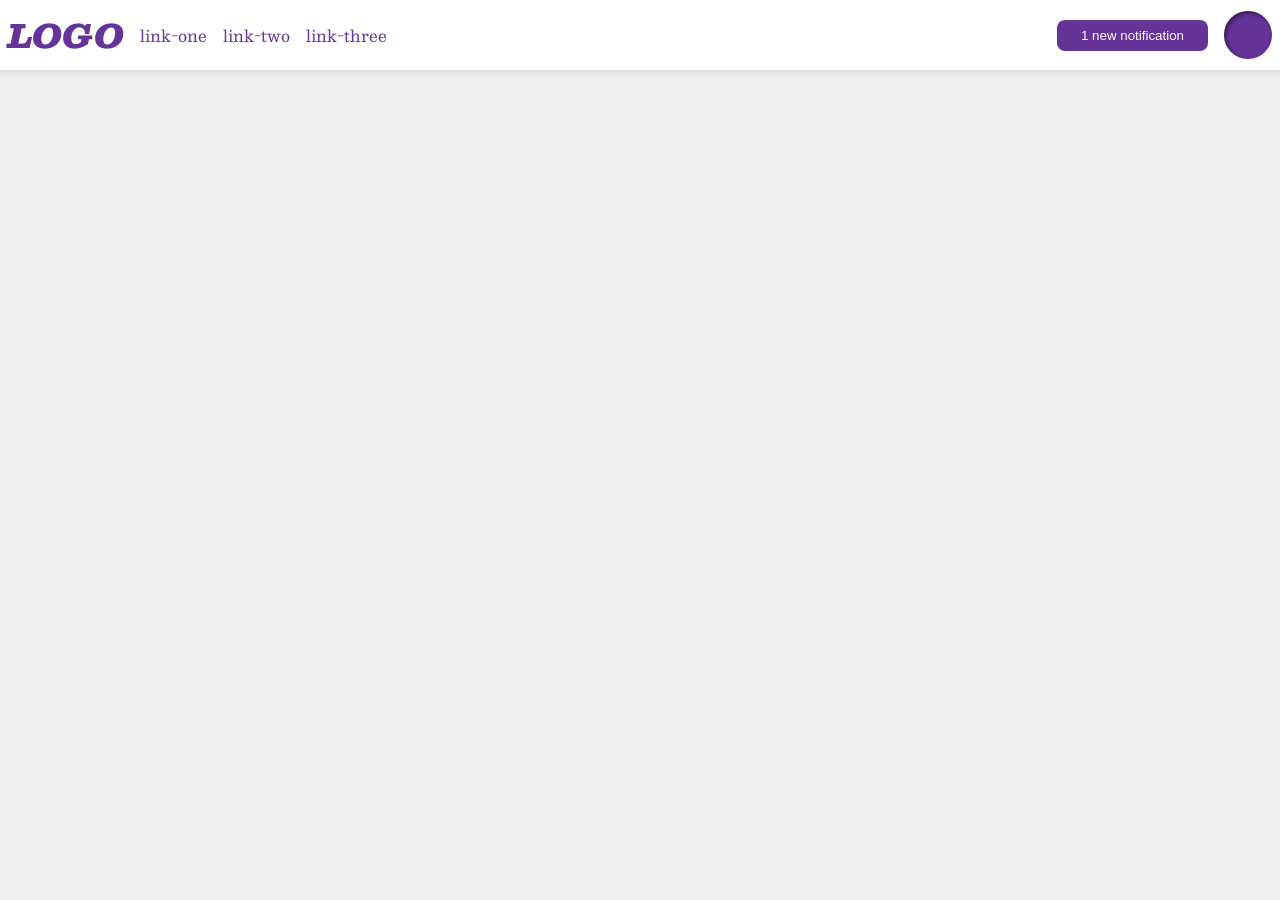
<file: foundations/flex/03-flex-header-2/index.html>
<!DOCTYPE html>
<html lang="en">
  <head>
    <meta charset="UTF-8">
    <meta http-equiv="X-UA-Compatible" content="IE=edge">
    <meta name="viewport" content="width=device-width, initial-scale=1.0">
    <title>Flex Header 2</title>
    <link rel="stylesheet" href="style.css">
  </head>
  <body>
    <div class="header">
      <div class="left">
        <div class="logo">
          LOGO
        </div>
        <ul class="links">
          <li><a href="https://google.com">link-one</a></li>
          <li><a href="https://google.com">link-two</a></li>
          <li><a href="https://google.com">link-three</a></li>
        </ul>
      </div>
      <div class="right">
        <button class="notifications">
          1 new notification
        </button>
        <div class="profile-image"></div>
      </div>
    </div>
  </body>
</html>
</file>
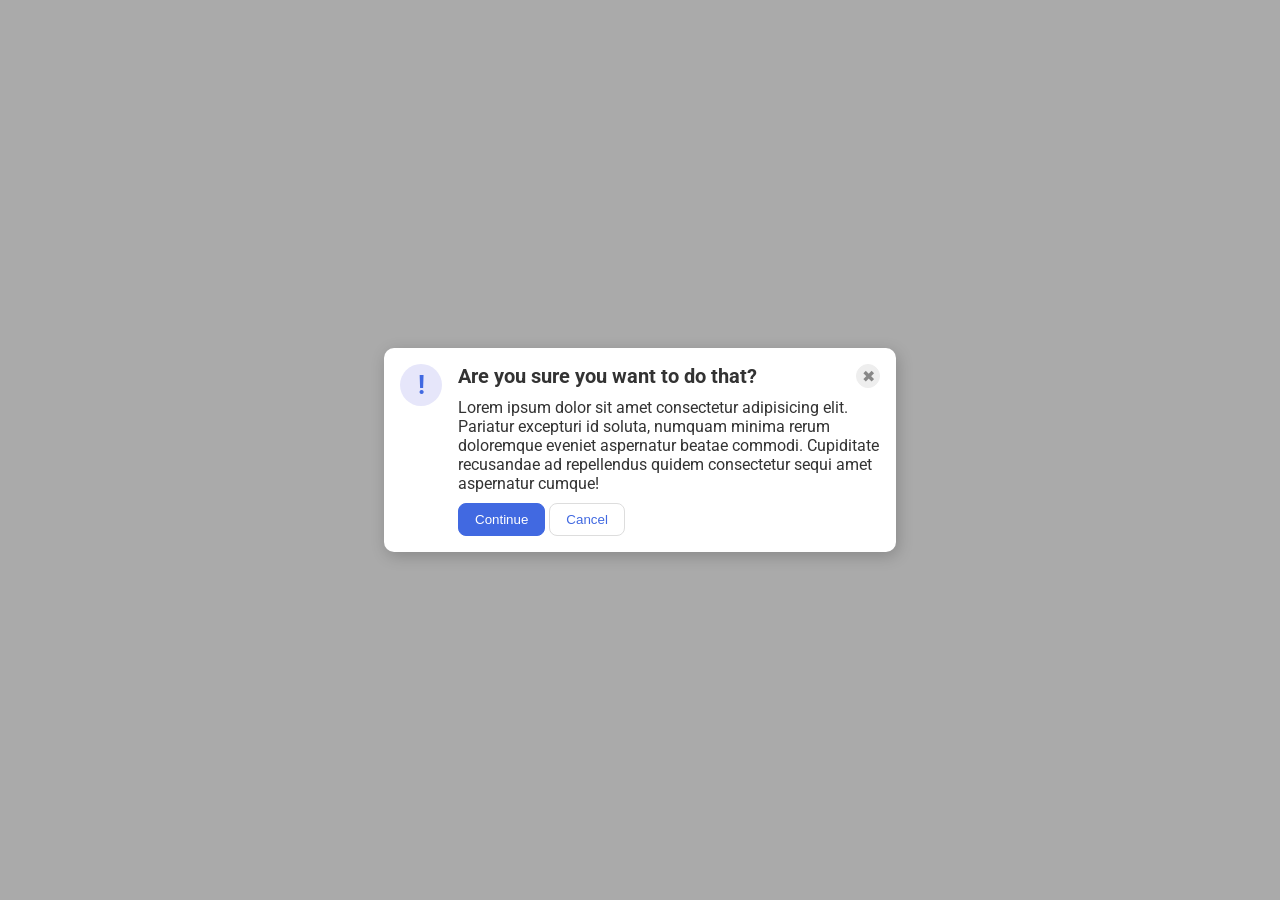
<file: foundations/flex/05-flex-modal/index.html>
<!DOCTYPE html>
<html lang="en">
  <head>
    <meta charset="UTF-8">
    <meta http-equiv="X-UA-Compatible" content="IE=edge">
    <meta name="viewport" content="width=device-width, initial-scale=1.0">
    <link rel="stylesheet" href="style.css">
    <title>Modal</title>
  </head>
  <body>
    <div class="modal">
      <div class="icon">!</div>
      <div class="info">
        <div class="head">
          <div class="header">Are you sure you want to do that?</div>
          <button class="close-button">✖</button>
        </div>
        <div class="text">Lorem ipsum dolor sit amet consectetur adipisicing elit. Pariatur excepturi id soluta, numquam minima rerum doloremque eveniet aspernatur beatae commodi. Cupiditate recusandae ad repellendus quidem consectetur sequi amet aspernatur cumque!</div>
        <div clas="butt">
          <button class="continue">Continue</button>
          <button class="cancel">Cancel</button>
        </div>
      </div>
    </div>
  </body>
</html>
</file>
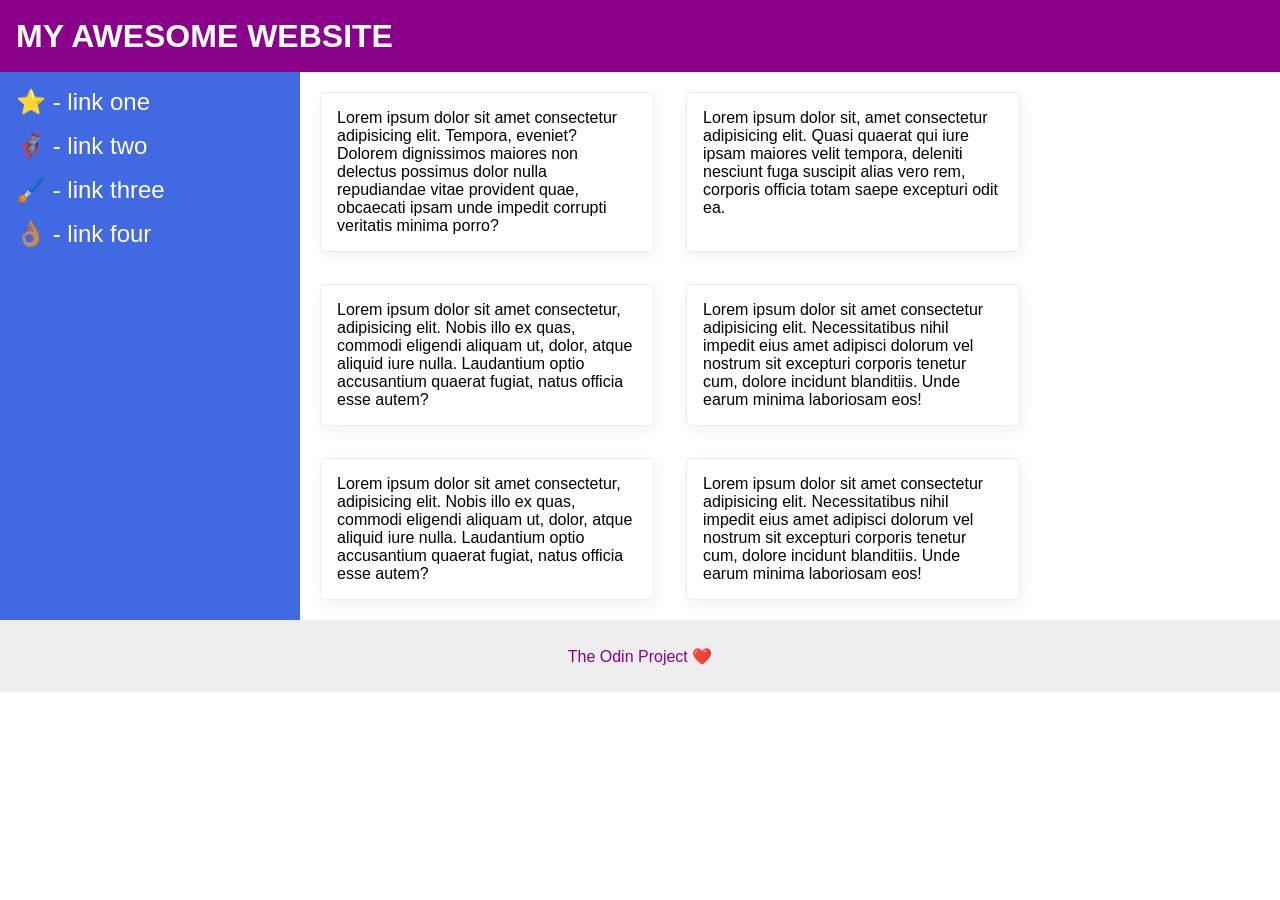
<file: foundations/flex/07-flex-layout-2/index.html>
<!DOCTYPE html>
<html lang="en">
  <head>
    <meta charset="UTF-8">
    <meta http-equiv="X-UA-Compatible" content="IE=edge">
    <meta name="viewport" content="width=device-width, initial-scale=1.0">
    <title>The Holy Grail</title>
    <link rel="stylesheet" href="style.css">
  </head>
  <body>
    <div class="header">
      MY AWESOME WEBSITE
    </div>
    <div class="content">
      <div class="sidebar">
        <ul>
          <li><a href="#">⭐ - link one</a></li>
          <li><a href="#">🦸🏽‍♂️ - link two</a></li>
          <li><a href="#">🖌️ - link three</a></li>
          <li><a href="#">👌🏽 - link four</a></li>
        </ul>
      </div>

      <div class="container">
        <div class="card">Lorem ipsum dolor sit amet consectetur adipisicing elit. Tempora, eveniet? Dolorem dignissimos maiores non delectus possimus dolor nulla repudiandae vitae provident quae, obcaecati ipsam unde impedit corrupti veritatis minima porro?</div>
        <div class="card">Lorem ipsum dolor sit, amet consectetur adipisicing elit. Quasi quaerat qui iure ipsam maiores velit tempora, deleniti nesciunt fuga suscipit alias vero rem, corporis officia totam saepe excepturi odit ea.</div>
        <div class="card">Lorem ipsum dolor sit amet consectetur, adipisicing elit. Nobis illo ex quas, commodi eligendi aliquam ut, dolor, atque aliquid iure nulla. Laudantium optio accusantium quaerat fugiat, natus officia esse autem?</div>
        <div class="card">Lorem ipsum dolor sit amet consectetur adipisicing elit. Necessitatibus nihil impedit eius amet adipisci dolorum vel nostrum sit excepturi corporis tenetur cum, dolore incidunt blanditiis. Unde earum minima laboriosam eos!</div>
        <div class="card">Lorem ipsum dolor sit amet consectetur, adipisicing elit. Nobis illo ex quas, commodi eligendi aliquam ut, dolor, atque aliquid iure nulla. Laudantium optio accusantium quaerat fugiat, natus officia esse autem?</div>
        <div class="card">Lorem ipsum dolor sit amet consectetur adipisicing elit. Necessitatibus nihil impedit eius amet adipisci dolorum vel nostrum sit excepturi corporis tenetur cum, dolore incidunt blanditiis. Unde earum minima laboriosam eos!</div>
      </div>
    </div>

    <div class="footer">
      The Odin Project ❤️
    </div>
  </body>
</html>
</file>
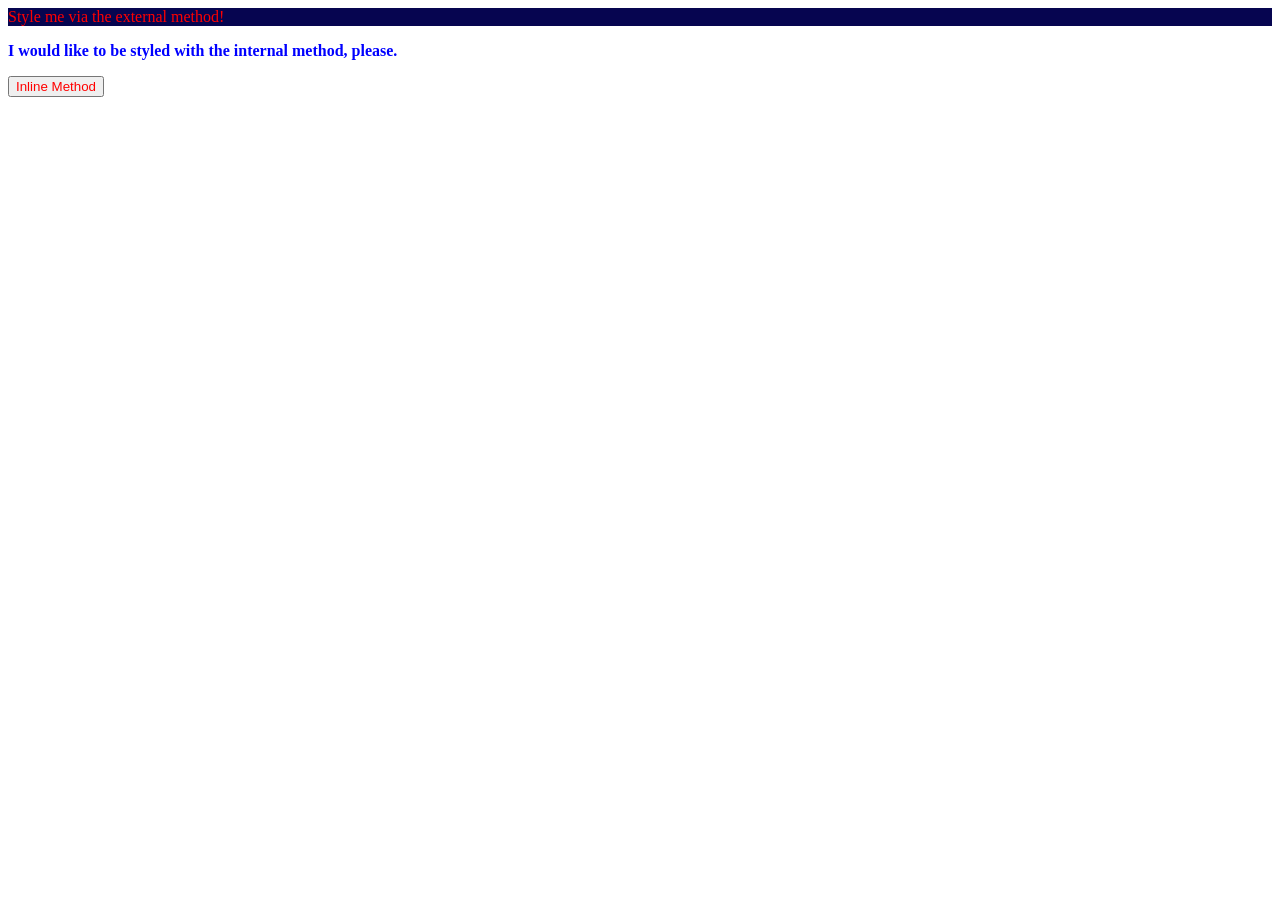
<file: foundations/intro-to-css/01-css-methods/index.html>
<!DOCTYPE html>
<html lang="en">
  <head>
    <meta charset="UTF-8">
    <meta http-equiv="X-UA-Compatible" content="IE=edge">
    <meta name="viewport" content="width=device-width, initial-scale=1.0">
    <title>Methods for Adding CSS</title>
    <link rel="stylesheet" href="style.css">
    <style>
      p {
        font-size: 200;
        font-weight: bold;
        color: blue;
      }
    </style>
  </head>
  <body>
    <div>Style me via the external method!</div>
    <p>I would like to be styled with the internal method, please.</p>
    <button style="color: red; ">Inline Method</button>
  </body>
</html>
</file>
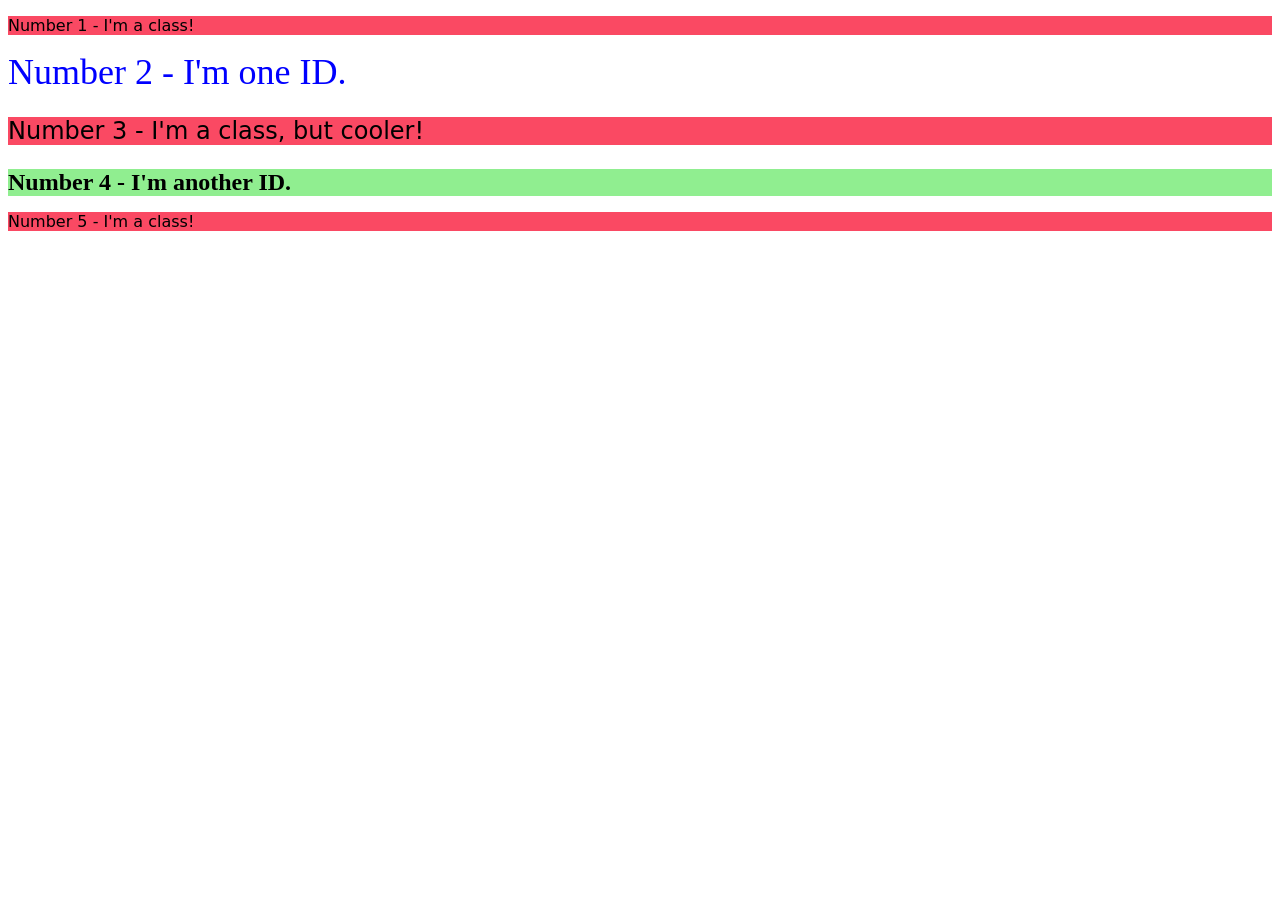
<file: foundations/intro-to-css/02-class-id-selectors/index.html>
<!DOCTYPE html>
<html lang="en">
  <head>
    <meta charset="UTF-8">
    <meta http-equiv="X-UA-Compatible" content="IE=edge">
    <meta name="viewport" content="width=device-width, initial-scale=1.0">
    <title>Class and ID Selectors</title>
    <link rel="stylesheet" href="style.css">
  </head>
  <body>
    <p class="odd">Number 1 - I'm a class!</p>
    <div id="number2">Number 2 - I'm one ID.</div>
    <p class="odd number3">Number 3 - I'm a class, but cooler!</p>
    <div id="number4">Number 4 - I'm another ID.</div>
    <p class="odd">Number 5 - I'm a class!</p>
  </body>
</html>
</file>
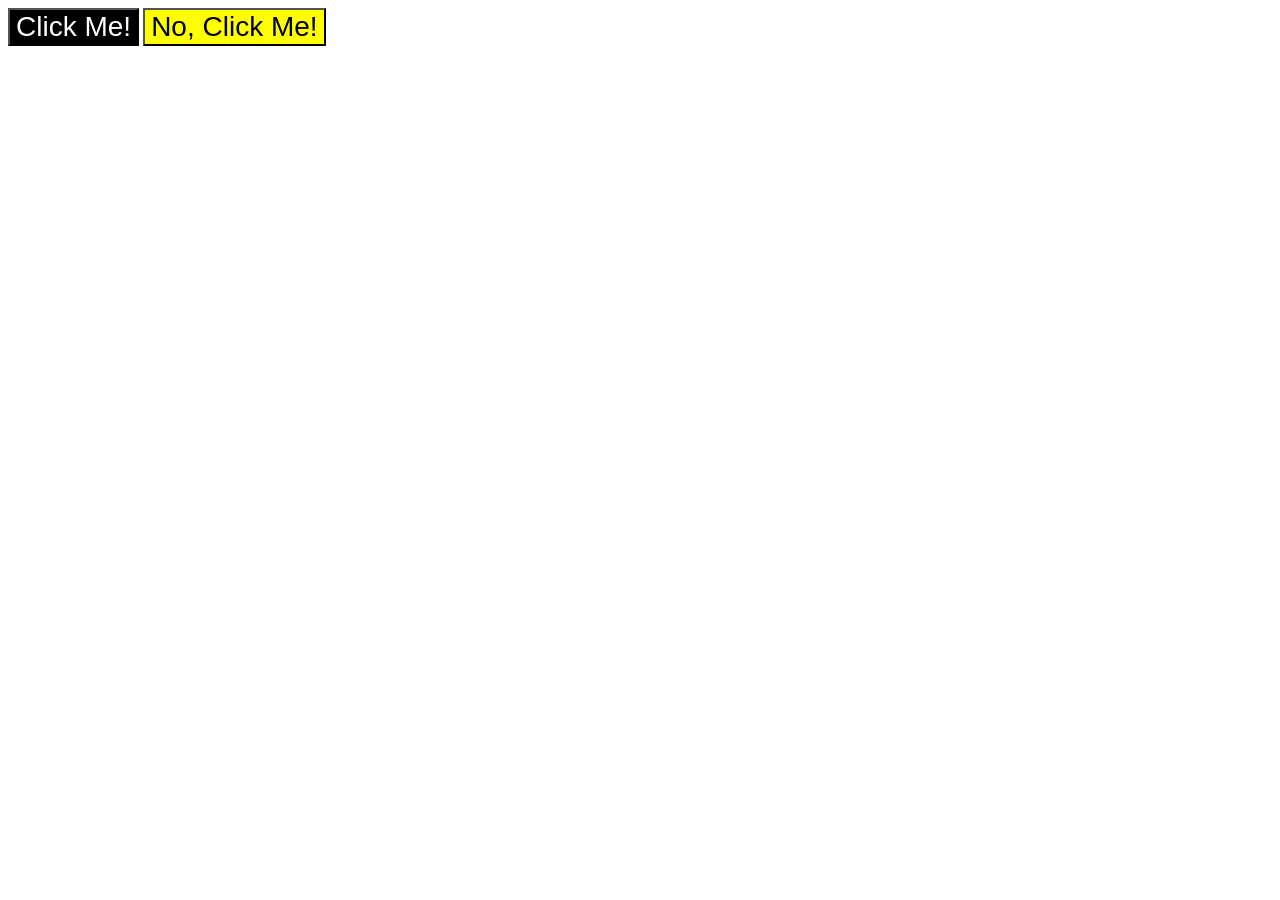
<file: foundations/intro-to-css/03-grouping-selectors/index.html>
<!DOCTYPE html>
<html lang="en">
  <head>
    <meta charset="UTF-8">
    <meta http-equiv="X-UA-Compatible" content="IE=edge">
    <meta name="viewport" content="width=device-width, initial-scale=1.0">
    <title>Grouping Selectors</title>
    <link rel="stylesheet" href="style.css">
  </head>
  <body>
    <button class="btn click">Click Me!</button>
    <button class="btn no-click">No, Click Me!</button>
</html>
</file>
<file: foundations/flex/03-flex-header-2/style.css>
/* this is some magical font-importing.  
you'll learn about it later. */
@import url('https://fonts.googleapis.com/css2?family=Besley:ital,wght@0,400;1,900&display=swap');

body {
  margin: 0;
  background: #eee;
  font-family: Besley, serif;
}

.header {
  background: white;
  border-bottom: 1px solid #ddd;
  box-shadow: 0 0 8px rgba(0,0,0,.1);
}

.profile-image {
  background: rebeccapurple;
  box-shadow: inset 2px 2px 4px rgba(0,0,0,.5);
  border-radius: 50%;
  width: 48px;
  height: 48px;
}

.logo {
  color: rebeccapurple;
  font-size: 32px;
  font-weight: 900;
  font-style: italic;
}

button {
  border: none;
  border-radius: 8px;
  background: rebeccapurple;
  color: white;
  padding: 8px 24px;
}

a {
  /* this removes the line under our links */
  text-decoration: none;
  color: rebeccapurple;
}

ul {
  list-style-type: none;
}

.header{
  display: flex;
  padding: 8px;
  justify-content: space-between;
}

ul{
  display: flex;
  gap: 16px;
  margin: 0;
  padding: 0;
}
.right, .left{
  display: flex;
  gap: 16px;
  align-items: center;
}
</file>
<file: foundations/flex/05-flex-modal/style.css>
@import url('https://fonts.googleapis.com/css2?family=Roboto:wght@400;700&display=swap');

html, body {
  height: 100%;
}

body {
  font-family: Roboto, sans-serif;
  margin: 0;
  background: #aaa;
  color: #333;
  /* I'll give you this one for free lol */
  display: flex;
  align-items: center;
  justify-content: center;
}

.modal {
  background: white;
  width: 480px;
  border-radius: 10px;
  box-shadow: 2px 4px 16px rgba(0,0,0,.2);
}

.icon {
  color: royalblue;
  font-size: 26px;
  font-weight: 700;
  background: lavender;
  width: 42px;
  height: 42px;
  border-radius: 50%;
  display: flex;
  align-items: center;
  justify-content: center;
}

.close-button {
  background: #eee;
  border-radius: 50%;
  color: #888;
  font-weight: 400;
  font-size: 16px;
  height: 24px;
  width: 24px;
  display: flex;
  align-items: center;
  justify-content: center;
  border: 1px solid #eee;
  padding: 0;
}

button {
  cursor: pointer;
  padding: 8px 16px;
  border-radius: 8px;
}

button.continue {
  background: royalblue;
  border: 1px solid royalblue;
  color: white;
}

button.cancel {
  background: white;
  border: 1px solid #ddd;
  color: royalblue;
}

.icon{
  flex-shrink: 0;
}

.modal{
  display: flex;
  flex-direction: row;
  padding: 16px;
  gap: 16px;
}

.head{
  display: flex;
  justify-content: space-between;
  align-items: center;
}

.header{
  font-weight: bold;
  font-size: 20px;
}

.info{
  display: flex;
  flex-direction: column;
  gap: 10px;
}
</file>
<file: foundations/flex/07-flex-layout-2/style.css>
body {
  font-family: -apple-system, BlinkMacSystemFont, 'Segoe UI', Roboto, Oxygen, Ubuntu, Cantarell, 'Open Sans', 'Helvetica Neue', sans-serif;
  margin: 0;
  min-height: 100vh;
}

.header {
  height: 72px;
  background: darkmagenta;
  color: white;
}

.footer {
  height: 72px;
  background: #eee;
  color: darkmagenta;
}

.sidebar {
  width: 300px;
  background: royalblue;
  box-sizing: border-box;
}

.card {
  border: 1px solid #eee;
  box-shadow: 2px 4px 16px rgba(0,0,0,.06);
  border-radius: 4px;
}


.sidebar{
  flex-shrink: 0;
  padding: 16px;
}

.container{
  padding: 20px;
  display: flex;
  flex-wrap: wrap;
  gap:32px;
}

.card {
  padding: 16px;
  width: 300px;
}

ul{
  list-style-type: none;
  margin: 0;
  padding: 0;
}

li{
  margin-bottom:16px;
}

a {
  color: white;
  text-decoration: none;
  font-size: 24px;
}

body{
  display: flex;
  flex-direction: column;
}

.content{
  display: flex;
}

.footer{
  display: flex;
  justify-content: center;
  align-items: center;
}

.header {
  display: flex;
  align-items: center;
  padding: 0 16px;
  font-size: 32px;
  font-weight: 900;
}
</file>
<file: foundations/intro-to-css/01-css-methods/style.css>
div{
    background-color: rgb(6, 5, 80);
    color: red;
}
</file>
<file: foundations/intro-to-css/02-class-id-selectors/style.css>
.odd{
    background-color: rgb(250, 73, 99);
    font-family: verdana, "DejaVu Sans", sans-serif;
}

.number3{
    font-size: 24px;
}

#number2{
    color: blue;
    font-size: 36px;
}

#number4{
    background-color: lightgreen;
    font-size: 24px;
    font-weight: bold;
}
</file>
<file: foundations/intro-to-css/03-grouping-selectors/style.css>
.btn{
    font-size: 28px;
    font-family: helvetica, 'Times New Roman', sans-serif;
}

.click{
    background-color: black;
    color: white;
}

.no-click{
    background-color: yellow;
}
</file>
